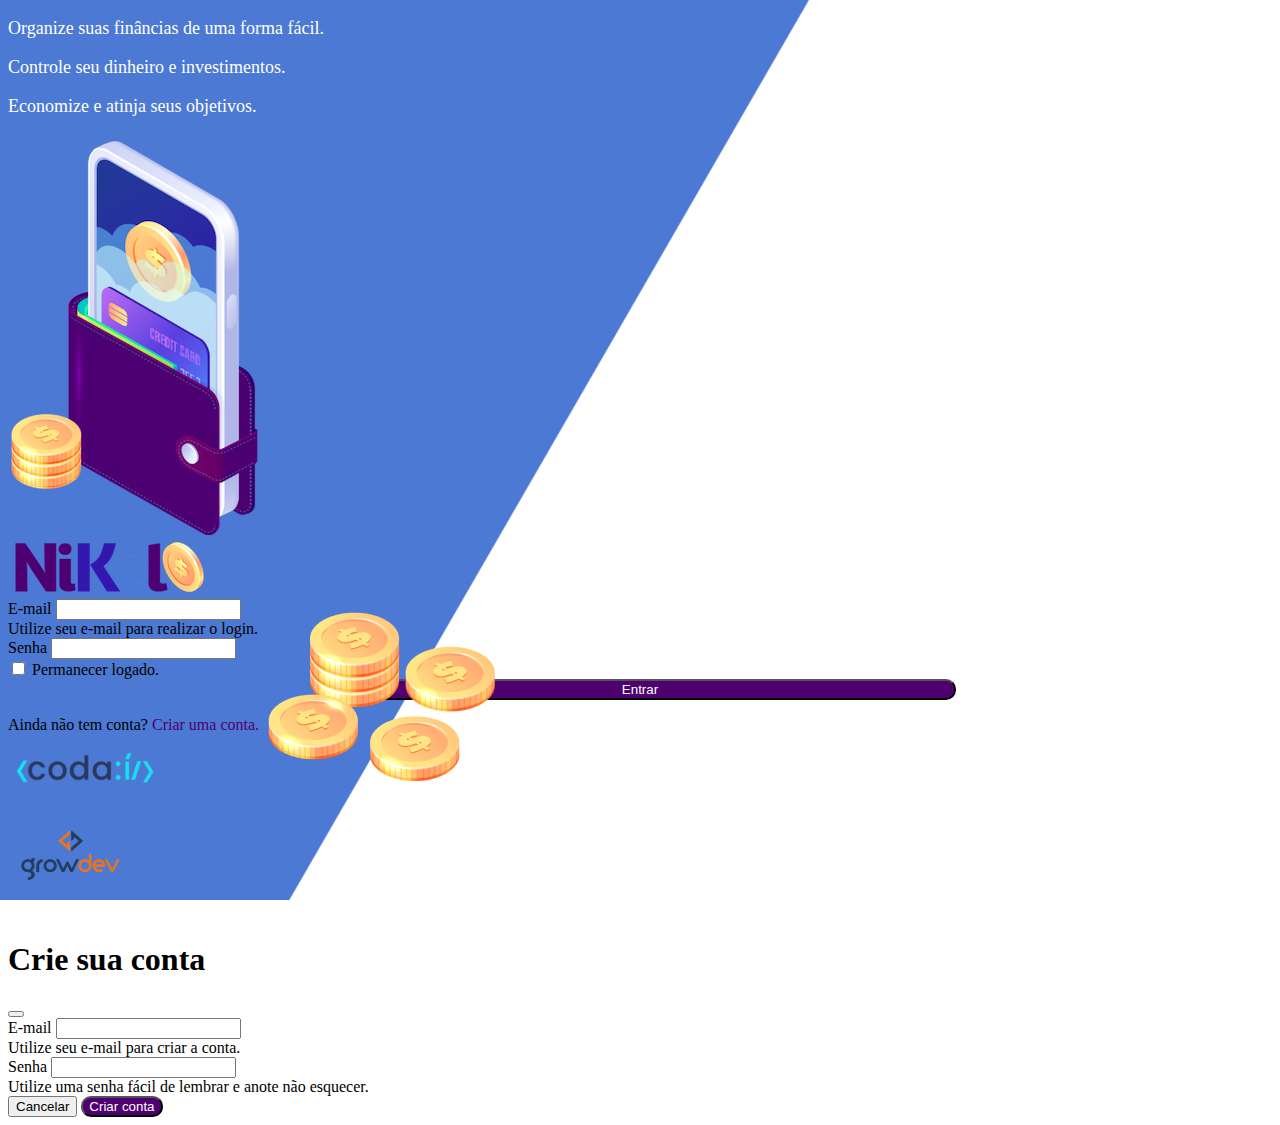
<file: public/index.html>
<!DOCTYPE html>
<html lang="pt">
<head>
    <meta charset="UTF-8">
    <meta http-equiv="X-UA-Compatible" content="IE=edge">
    <meta name="viewport" content="width=device-width, initial-scale=1.0">
    <title>Nikel</title>
    <link href="https://cdn.jsdelivr.net/npm/bootstrap@5.3.0-alpha3/dist/css/bootstrap.min.css" rel="stylesheet" integrity="sha384-KK94CHFLLe+nY2dmCWGMq91rCGa5gtU4mk92HdvYe+M/SXH301p5ILy+dN9+nJOZ" crossorigin="anonymous">
    <link rel="stylesheet" href="./css/styles.css">
</head>
<body id="login">
    <main>
        <div class="container">
            <div class="row vh-100">
                <div class="col d-flex justify-content-center my-5 flex-column">
                    <div class="text-login">
                        <p>Organize suas finâncias de uma forma fácil.</p>
                        <p>Controle seu dinheiro e investimentos.</p>
                        <p>Economize e atinja seus objetivos.</p>
                    </div>
                    <div class="text-center">
                        <img src="./assets/images/pocket.png" alt="image pocket" class="img-fluid" srcset="">
                        <img src="./assets/images/coins.png" alt="image coins" class="img-fluid d-none d-md-inline coins" srcset="">
                    </div>
                </div>
                <div class="col  d-flex justify-content-center my-5 flex-column">
                    <div class="container">
                        <div class="row">
                            <div class="col">
                                <div class="text-center mb-3">
                                    <img src="./assets/images/nikel-logo.png" alt="logo nikel" class="img-fluid" srcset="">
                                </div>
                            </div>
                        </div>
                        <div class="row">
                            <div class="col">
                                <form id="login-form">
                                    <div class="mb-3">
                                      <label for="email-input" class="form-label">E-mail</label>
                                      <input type="email" class="form-control" id="email-input" 
                                      aria-describedby="emailHelp">
                                      <div id="emailHelp" class="form-text">Utilize seu e-mail para realizar o login.</div>
                                    </div>
                                    <div class="mb-3">
                                      <label for="password-input" class="form-label">Senha</label>
                                      <input type="password" class="form-control" id="password-input">
                                    </div>
                                    <div class="mb-3 form-check">
                                      <input type="checkbox" class="form-check-input" id="session-check">
                                      <label class="form-check-label" for="session-check">Permanecer logado.</label>
                                    </div>
                                    <button type="submit" class="btn button-login">Entrar</button>
                                </form>
                            </div>
                        </div>
                        <div class="row">
                            <div class="col">
                                <p id="link-conta" class="text-center mt-2 form-text" data-bs-toggle="modal"
                                 data-bs-target="#register-modal">Ainda não tem conta? 
                                 <span class="link-default">Criar uma conta.</span></p>
                            </div>
                        </div>
                        <div class="row">
                            <div class="col">
                                <div class="text-center mt-5">
                                    <img src="./assets/images/codai-logo.png" alt="" srcset="">
                                </div>
                            </div>
                        </div>
                        <div class="row">
                            <div class="col">
                                <div class="text-center">
                                    <img src="./assets/images/growdev-logo.png" alt="" srcset="">
                                </div>
                            </div>
                        </div>
                    </div>
                </div>

            </div>
            </div>
        </div>
    <!-- Modal -->
  <div class="modal fade" id="register-modal" tabindex="-1" aria-labelledby="exampleModalLabel" aria-hidden="true">
    <div class="modal-dialog">
        <div class="modal-content">
            <div class="modal-header">
                <h1 class="modal-title fs-5" id="exampleModalLabel">Crie sua conta</h1>
                    <button type="button" class="btn-close" data-bs-dismiss="modal" aria-label="Close"></button>
                        </div>
                            <form id="create-form">
                                    <div class="modal-body">
                                    <div class="mb-3">
                                    <label for="email-create-input" class="form-label">E-mail</label>
                                    <input type="email" class="form-control" 
                                    id="email-create-input" aria-describedby="emailHelp" required>
                                    <div id="emailHelp" class="form-text">Utilize seu e-mail para criar a conta.
                                        </div>
                                        </div>
                                            <div class="mb-3">
                                            <label for="password-create-input" class="form-label">Senha</label>
                                            <input type="password" class="form-control" id="password-create-input" required>
                                            <div id="emailHelp" class="form-text">Utilize uma senha fácil de lembrar e anote não esquecer.
                                            </div>
                                            </div>
                                            </div>
                  <div class="modal-footer">
            <button type="button" class="btn btn-secondary buton-cancel" data-bs-dismiss="modal">Cancelar</button>
         <button type="submit" class="btn button-default">Criar conta</button>
            </div>
        </form>
          </div>
    </div>
  </div>
    </main>
    
    <script src="https://cdn.jsdelivr.net/npm/bootstrap@5.3.0-alpha3/dist/js/bootstrap.bundle.min.js" integrity="sha384-ENjdO4Dr2bkBIFxQpeoTz1HIcje39Wm4jDKdf19U8gI4ddQ3GYNS7NTKfAdVQSZe" crossorigin="anonymous"></script>
    <script src="./js/index.js"></script>
</body>
</html>
</file>
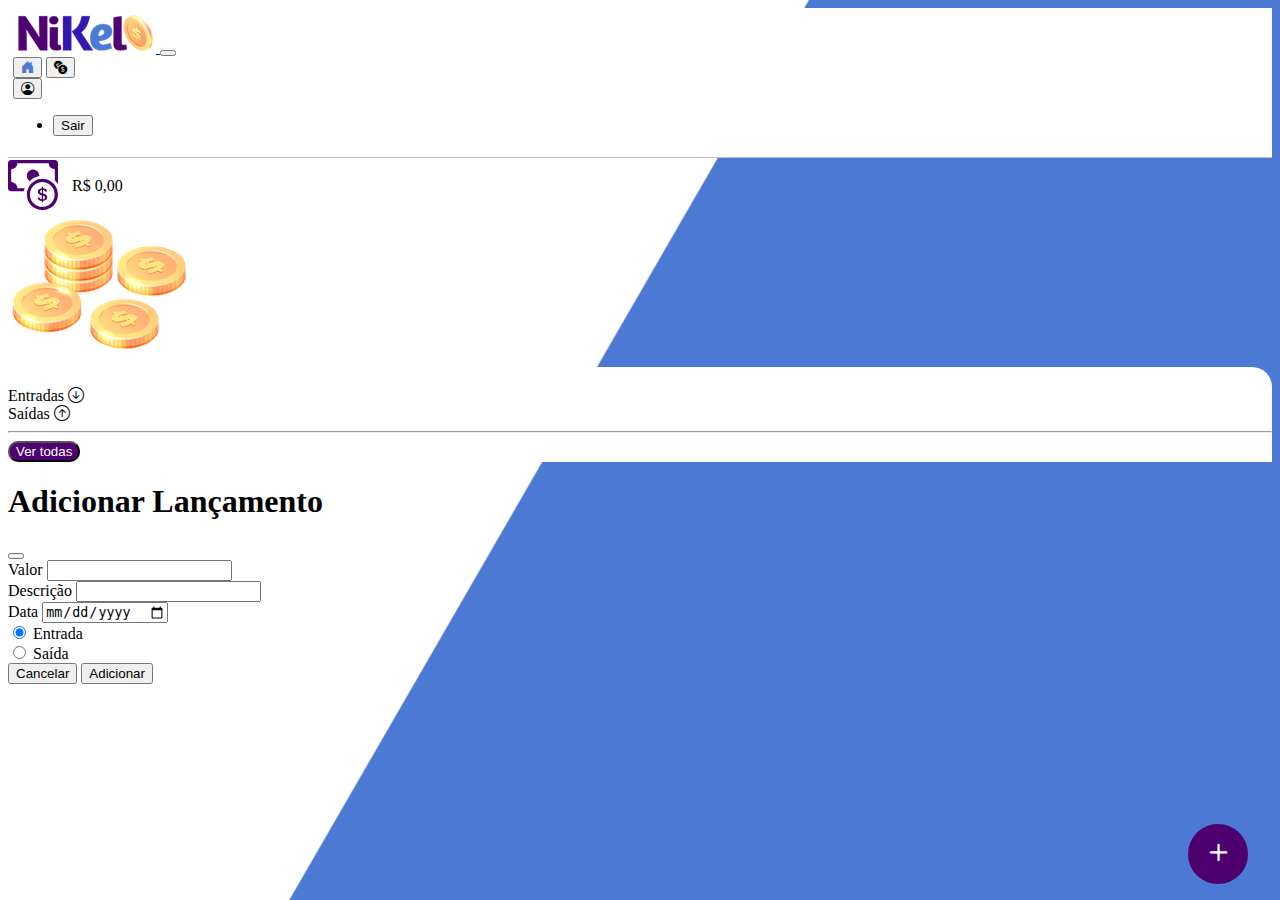
<file: public/home.html>
<!DOCTYPE html>
<html lang="pt">
<head>
    <meta charset="UTF-8">
    <meta http-equiv="X-UA-Compatible" content="IE=edge">
    <meta name="viewport" content="width=device-width, initial-scale=1.0">
    <title>Nikel - Home</title>
    <link href="https://cdn.jsdelivr.net/npm/bootstrap@5.3.0-alpha3/dist/css/bootstrap.min.css" rel="stylesheet" integrity="sha384-KK94CHFLLe+nY2dmCWGMq91rCGa5gtU4mk92HdvYe+M/SXH301p5ILy+dN9+nJOZ" crossorigin="anonymous">
    <link rel="stylesheet" href="https://cdn.jsdelivr.net/npm/bootstrap-icons@1.10.5/font/bootstrap-icons.css">
    <link rel="stylesheet" href="./css/styles.css">
</head>
<body id="app">
    <header>
        <nav class="navbar navbar-expand navbar-light bg-white">
            <div class="container-fluid">
              <a class="navbar-brand" href="#">
                <img src="./assets/images/nikel-small-logo.png" alt="logo nikel" class="img-fluid" srcset="">
              </a>
              <button class="navbar-toggler" type="button" data-bs-toggle="collapse" data-bs-target="#navbarSupportedContent" aria-controls="navbarSupportedContent" aria-expanded="false" aria-label="Toggle navigation">
                <span class="navbar-toggler-icon"></span>
              </button>
              <div class="collapse navbar-collapse justify-content-end" id="navbarSupportedContent">
                <div class="d-flex menu">
                    <a href="home.html"><button class="btn" type="button" ><i class="bi bi-house-door-fill fs-4 color-secondary"></i></button></a>
                    <a href="transactions.html"><button class="btn" type="button" ><i class="bi bi-currency-exchange fs-4"></i></button></a>
                
                    <div class="dropdown">
                        <button class="btn" type="button" id="dropdownMenuButton1" data-bs-toggle="dropdown" aria-expanded="false">
                            <i class="bi bi-person-circle fs-4"></i>
                        </button>
                        <ul class="dropdown-menu logout" aria-labelledby="dropdownMenuButton1">
                          <li><button class="dropdown-item" id="button-logout">Sair</button></li>
                        </ul>
                      </div>
                </div>
               
              </div>
            </div>
          </nav>
    </header>
    <main>
        <div class="container-lg">
            <div class="row">
                <div class="col d-flex mt-4 justify-content-start align-items-center">
                    <i class="bi bi-cash-coin color-primary icon-detail"></i>
                    <span class="fs-2" id="total">R$ 0,00</span>
                </div>
                <div class="col d-flex mt-4 justify-content-end">
                    <div class="text-center">
                        <img src="./assets/images/coins-small.png" alt="image coins" srcset="">
                    </div>
                </div>
            </div>
            <div class="row">
                <div class="col-12 info shadow-lg">
                    <div class="container">
                        <div class="row">
                            <div class="col-6">
                                <span class="fs-4">Entradas <i class="bi bi-arrow-down-circle fs-2 align-middle"></i></span>
                            </div>
                            <div class="col-6">
                                <span class="fs-4">Saídas <i class="bi bi-arrow-up-circle fs-2 align-middle"></i></span>
                            </div>
                            <div class="col-12 my-2">
                                <hr>
                            </div>
                        </div>
                        <div class="row">
                            <div class="col-6">
                                <div class="container p-0" id="cash-in-list">
                                    
                                </div>
                            </div>
                            <div class="col-6">
                                <div class="container p-0" id="cash-out-list">
                                    
                                </div>
                            </div>
                            <div class="col-12 mb-4">
                                <button type="button" class="btn button-default" id="transactions-button"> Ver todas</button>
                            </div>
                        </div>
                    </div>
                </div>
            </div>
            <button class="btn button-float" data-bs-toggle="modal"
            data-bs-target="#transaction-modal"><i class="bi bi-plus"></i></button>
        </div>

            <!-- Modal -->
  <div class="modal fade" id="transaction-modal" tabindex="-1" aria-labelledby="exampleModalLabel" aria-hidden="true">
    <div class="modal-dialog">
        <div class="modal-content">
            <div class="modal-header">
                <h1 class="modal-title fs-5" id="exampleModalLabel">Adicionar Lançamento</h1>
                    <button type="button" class="btn-close" data-bs-dismiss="modal" aria-label="Close"></button>
                        </div>
                            <form id="transaction-form">
                                    <div class="modal-body">

                                    <div class="mb-3">
                                    <label for="value-input" class="form-label">Valor</label>
                                    <input type="number" step="any" class="form-control" id="value-input" aria-describedby="emailHelp" required>
                                    
                                        </div>
                                            <div class="mb-3">
                                            <label for="description-input" class="form-label">Descrição</label>
                                            <input type="text" class="form-control" id="description-input" required>
                                            </div>
                                            <div class="mb-3">
                                                <label for="date-input" class="form-label">Data</label>
                                                <input type="date" class="form-control" id="date-input" required>
                                                </div>
                                                <div class="mb-3">
                                                    <div class="form-check form-check-inline">
                                                        <input class="form-check-input" type="radio" name="type-input" id="inlineRadio1" value="1" checked>
                                                        <label class="form-check-label" for="inlineRadio1">Entrada</label>
                                                      </div>
                                                      <div class="form-check form-check-inline">
                                                        <input class="form-check-input" type="radio" name="type-input" id="inlineRadio2" value="2">
                                                        <label class="form-check-label" for="inlineRadio2">Saída</label>
                                                      </div>
                                               </div>
                                            </div>
                                <div class="modal-footer">
                           <button type="button" class="btn btn-secondary buton-cancel" data-bs-dismiss="modal">Cancelar</button>
                           <button type="submit" class="btn btn-primary">Adicionar</button>
                        </div>
                 </form>
          </div>
    </div>
  </div>
    </main>
    <script src="https://cdn.jsdelivr.net/npm/bootstrap@5.3.0-alpha3/dist/js/bootstrap.bundle.min.js" integrity="sha384-ENjdO4Dr2bkBIFxQpeoTz1HIcje39Wm4jDKdf19U8gI4ddQ3GYNS7NTKfAdVQSZe" crossorigin="anonymous"></script>
    <script src="./js/home.js"></script>
</body>
</html>
</file>
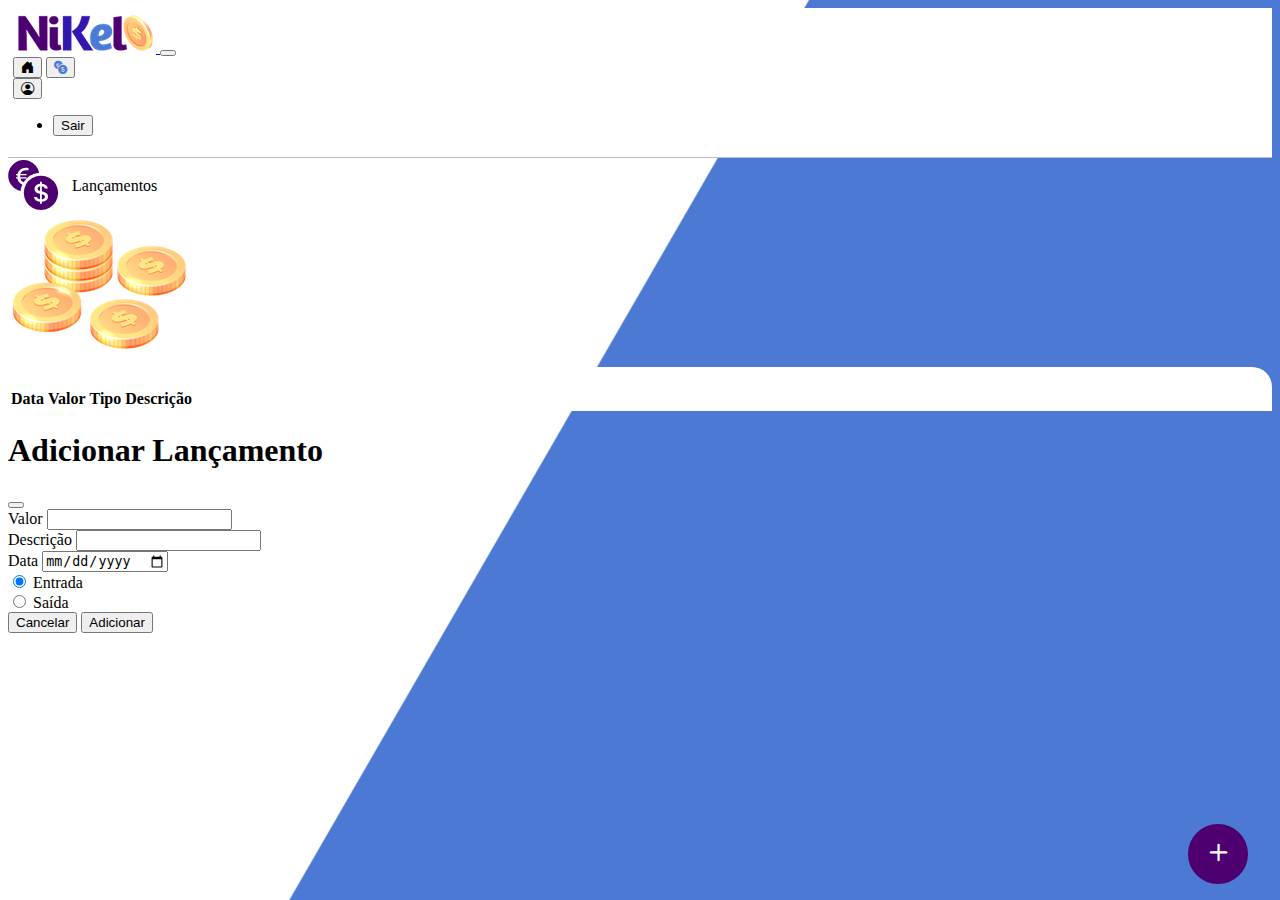
<file: public/transactions.html>
<!DOCTYPE html>
<html lang="pt">
<head>
    <meta charset="UTF-8">
    <meta http-equiv="X-UA-Compatible" content="IE=edge">
    <meta name="viewport" content="width=device-width, initial-scale=1.0">
    <title>Nikel - Lançamentos</title>
    <link href="https://cdn.jsdelivr.net/npm/bootstrap@5.3.0-alpha3/dist/css/bootstrap.min.css" rel="stylesheet" integrity="sha384-KK94CHFLLe+nY2dmCWGMq91rCGa5gtU4mk92HdvYe+M/SXH301p5ILy+dN9+nJOZ" crossorigin="anonymous">
    <link rel="stylesheet" href="https://cdn.jsdelivr.net/npm/bootstrap-icons@1.10.5/font/bootstrap-icons.css">
    <link rel="stylesheet" href="./css/styles.css">
</head>
<body id="app">
    <header>
        <nav class="navbar navbar-expand navbar-light bg-white">
            <div class="container-fluid">
              <a class="navbar-brand" href="#">
                <img src="./assets/images/nikel-small-logo.png" alt="logo nikel" class="img-fluid" srcset="">
              </a>
              <button class="navbar-toggler" type="button" data-bs-toggle="collapse" data-bs-target="#navbarSupportedContent" aria-controls="navbarSupportedContent" aria-expanded="false" aria-label="Toggle navigation">
                <span class="navbar-toggler-icon"></span>
              </button>
              <div class="collapse navbar-collapse justify-content-end" id="navbarSupportedContent">
                <div class="d-flex menu">
                    <a href="home.html"><button class="btn" type="button" ><i class="bi bi-house-door-fill fs-4"></i></button></a>
                    <a href="transactions.html"><button class="btn" type="button" ><i class="bi bi-currency-exchange fs-4 color-secondary"></i></button></a>
                
                    <div class="dropdown">
                        <button class="btn" type="button" id="dropdownMenuButton1" data-bs-toggle="dropdown" aria-expanded="false">
                            <i class="bi bi-person-circle fs-4"></i>
                        </button>
                        <ul class="dropdown-menu logout" aria-labelledby="dropdownMenuButton1">
                          <li><button class="dropdown-item" id="button-logout">Sair</button></li>
                        </ul>
                      </div>
                </div>
               
              </div>
            </div>
          </nav>
    </header>
    <main>
        <div class="container-lg">
            <div class="row">
                <div class="col d-flex mt-4 justify-content-start align-items-center">
                    <i class="bi bi-currency-exchange color-primary icon-detail"></i>
                    <span class="fs-2">Lançamentos</span>
                </div>
                <div class="col d-flex mt-4 justify-content-end">
                    <div class="text-center">
                        <img src="./assets/images/coins-small.png" alt="image coins" srcset="">
                    </div>
                </div>
            </div>
            <div class="row">
                <div class="col-12 info shadow-lg">
                    <div class="container">
                        <div class="row">
                            <div class="col">
                                <table class="table">
                                    <thead>
                                      <tr>
                                        <th scope="col">Data</th>
                                        <th scope="col">Valor</th>
                                        <th scope="col">Tipo</th>
                                        <th scope="col">Descrição</th>
                                      </tr>
                                    </thead>
                                    <tbody id="transactions-list" class="table-group-divider">
                                      
                                       </tbody>
                                  </table>
                            </div>
                        </div>
                    </div>
                </div>
            </div>
            <button class="btn button-float" data-bs-toggle="modal"
            data-bs-target="#transaction-modal"><i class="bi bi-plus"></i></button>
        </div>
                 <!-- Modal -->
  <div class="modal fade" id="transaction-modal" tabindex="-1" aria-labelledby="exampleModalLabel" aria-hidden="true">
    <div class="modal-dialog">
        <div class="modal-content">
            <div class="modal-header">
                <h1 class="modal-title fs-5" id="exampleModalLabel">Adicionar Lançamento</h1>
                    <button type="button" class="btn-close" data-bs-dismiss="modal" aria-label="Close"></button>
                        </div>
                            <form id="transaction-form">
                                    <div class="modal-body">

                                    <div class="mb-3">
                                    <label for="value-input" class="form-label">Valor</label>
                                    <input type="number" step="any" class="form-control" id="value-input" aria-describedby="emailHelp" required>
                                    
                                        </div>
                                            <div class="mb-3">
                                            <label for="description-input" class="form-label">Descrição</label>
                                            <input type="text" class="form-control" id="description-input" required>
                                            </div>
                                            <div class="mb-3">
                                                <label for="date-input" class="form-label">Data</label>
                                                <input type="date" class="form-control" id="date-input" required>
                                                </div>
                                                <div class="mb-3">
                                                    <div class="form-check form-check-inline">
                                                        <input class="form-check-input" type="radio" name="type-input" id="inlineRadio1" value="1" checked>
                                                        <label class="form-check-label" for="inlineRadio1">Entrada</label>
                                                      </div>
                                                      <div class="form-check form-check-inline">
                                                        <input class="form-check-input" type="radio" name="type-input" id="inlineRadio2" value="2">
                                                        <label class="form-check-label" for="inlineRadio2">Saída</label>
                                                      </div>
                                               </div>
                                            </div>
                                <div class="modal-footer">
                           <button type="button" class="btn btn-secondary buton-cancel" data-bs-dismiss="modal">Cancelar</button>
                           <button type="submit" class="btn btn-primary">Adicionar</button>
                        </div>
                 </form>
          </div>
    </div>
  </div>
    </main>
    <script src="https://cdn.jsdelivr.net/npm/bootstrap@5.3.0-alpha3/dist/js/bootstrap.bundle.min.js" integrity="sha384-ENjdO4Dr2bkBIFxQpeoTz1HIcje39Wm4jDKdf19U8gI4ddQ3GYNS7NTKfAdVQSZe" crossorigin="anonymous"></script>
    <script src="./js/transactions.js"></script>
  </body>
</html>
</file>
<file: public/css/styles.css>
#login {
    background: linear-gradient(120deg, #4c79d3 44.9%, #ffffff 45%) no-repeat fixed;
}

#app {
    background: linear-gradient(120deg, #ffffff 44.9%, #4c79d3 45%) no-repeat fixed;
}

header {
    border-bottom: 1px solid #bebcbc;
    padding: 5px;
    background-color: #ffffff;
}

.color-primary{
 color: #4e0070;           
}

.color-secondary {
color: #4c79d3;
}

.icon-detail {
    font-size: 50px;
    margin-right: 10px;
    vertical-align: middle;
}

.text-login {
    color: #ffffff;
    font-size: 18px;
    font-weight: 500;
}

.coins {
    position: absolute;
    bottom: 100px;
}

.button-login {
    border-radius: 10px;
    background-color: #4e0070;
    color: #ffffff;
    width: 50%;
    margin: 0 25%;
}

.button-default {
    border-radius: 10px;
    background-color: #4e0070;
    color: #ffffff;
}

.button-cancel {
    border-radius: 10px;
}

.button-login:hover, .button-default:hover {
    background: #4c79d3;
    color: #ffffff;
}

.button-float {
    border-radius: 100%;
    height: 60px;
    width: 60px;
    position: fixed;
    padding: 0 !important;
    bottom: 1rem;
    right: 2rem;
    font-size: 35px;
    border: 2px solid #4e0070;
    background-color: #4e0070;
    color: #ffffff;
}

.button-float:hover {
    border: 2px solid #4c79d3;
    background-color: #ffffff;
    color: #4c79d3;
} 

.link-default {
    color: #4e0070;
    cursor: pointer;
}

.link-default:hover {
    color: #4c79d3;
}

.info {
    background-color: #ffffff;
    border-radius: 20px 20px 0px 0px;
    padding: 20px 0px 0px 0px;
}

.logout {
    min-width: 5rem !important;
}

.menu {
    margin-right: 20px;
}
</file>
